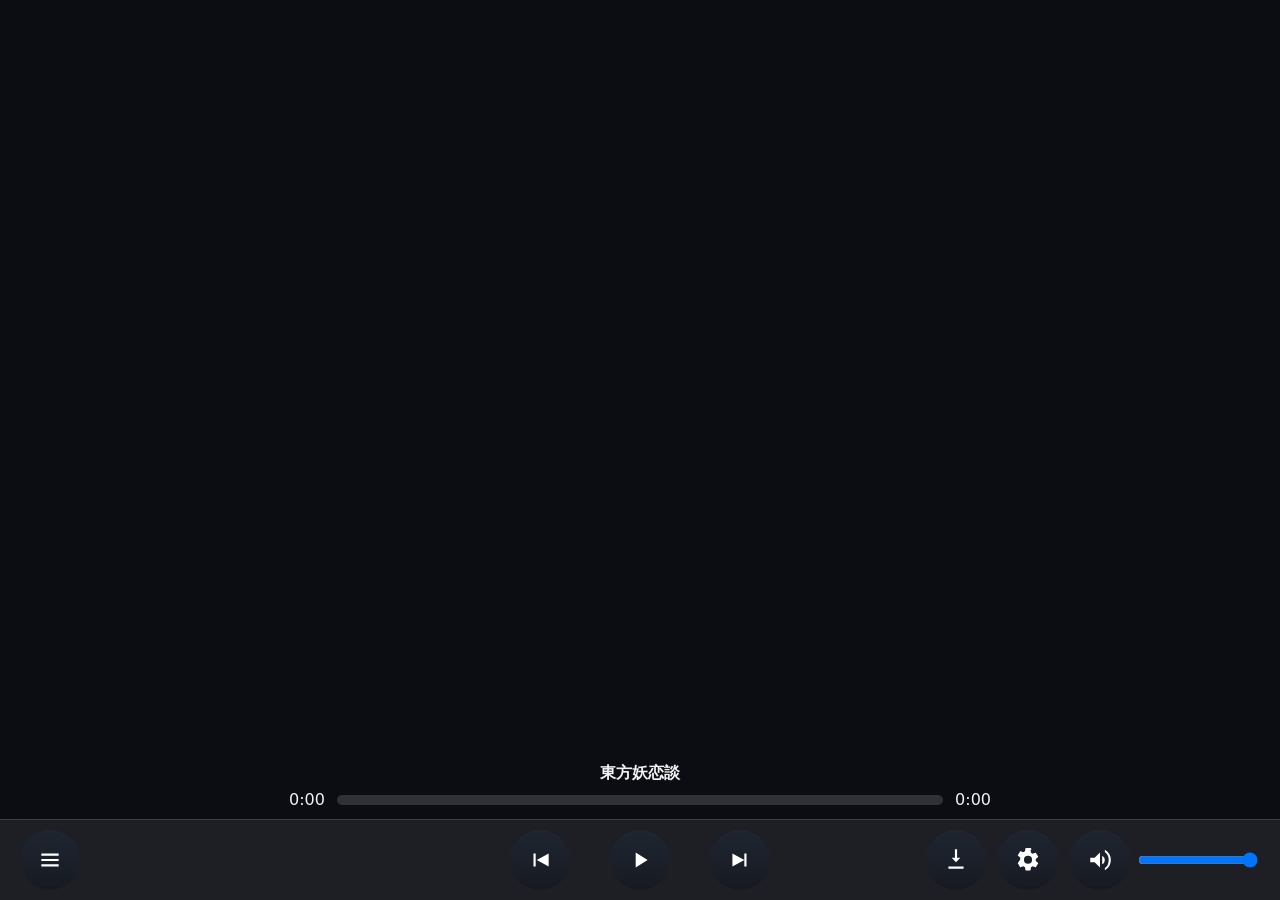
<file: index.html>
<!doctype html>
<html lang="zh-Hant">
<head>
  <meta charset="utf-8" />
  <meta name="viewport" content="width=device-width, initial-scale=1" />
  <title>Touhou music generator</title>

  <link rel="stylesheet" href="assets/css/style.css" />
  <link rel="icon" type="image/png" href="assets/img/icon/favicon.png" />
  <meta name="theme-color" content="#0b0d12" />
</head>
<body>
  <div class="app" id="app">
    <!-- 背景 -->
    <div class="bg" id="bg"></div>
    <div class="bg-next" id="bgNext"></div>
    <div class="bg-dim"></div>

    <!-- 舞台 -->
    <div class="stage" id="stage">
      <!-- ✅ 容器決定正方形大小，canvas 只填滿 -->
      <div class="viz-wrap" id="vizWrap">
        <canvas id="viz" aria-label="視覺化畫布"></canvas>
      </div>

      <!-- 下方曲目 + 進度條 -->
      <div class="nowplaying">
        <div id="trackTitle" class="title">—</div>
        <div class="scrub">
          <div class="time t-left"><span id="curTime">0:00</span></div>
          <div id="progressBar" class="bar-outer" role="slider" aria-valuemin="0" aria-valuemax="100" aria-valuenow="0" aria-label="播放進度">
            <div id="progressFill" class="bar-inner"></div>
          </div>
          <div class="time t-right"><span id="durTime">0:00</span></div>
        </div>
      </div>
    </div>

    <!-- 播放清單（左側抽屜） -->
    <div id="playlistPanel" class="playlist-panel">
      <div class="playlist-header">
        <h2>播放清單</h2>
        <button id="closePlaylist" class="btn icon" aria-label="關閉播放清單" title="關閉">
          <svg class="icon" viewBox="0 0 24 24" aria-hidden="true">
            <path d="M18.3 5.71L12 12l6.3 6.29-1.41 1.42L10.59 13.4 4.29 19.71 2.88 18.29 9.17 12 2.88 5.71 4.29 4.29l6.3 6.31 6.3-6.31z"/>
          </svg>
        </button>
      </div>
      <ul id="playlistItems"></ul>
    </div>

    <!-- 設定（右下角小浮窗） -->
    <div id="settingsPanel" class="settings-flyout">
      <div class="settings-header">
        <h2>設定</h2>
        <button id="closeSettings" class="btn icon sm" aria-label="關閉設定" title="關閉">
          <svg class="icon" viewBox="0 0 24 24" aria-hidden="true">
            <path d="M18.3 5.71L12 12l6.3 6.29-1.41 1.42L10.59 13.4 4.29 19.71 2.88 18.29 9.17 12 2.88 5.71 4.29 4.29l6.3 6.31 6.3-6.31z"/>
          </svg>
        </button>
      </div>

      <div class="settings-body">
        <label class="row">
          <span>同一首循環</span>
          <label class="switch">
            <input type="checkbox" id="toggleRepeatOne">
            <span class="slider"></span>
          </label>
        </label>

        <label class="row">
          <span>隨機播放</span>
          <label class="switch">
            <input type="checkbox" id="toggleShuffle">
            <span class="slider"></span>
          </label>
        </label>

        <div class="sep"></div>

        <!-- ✅ 視覺化特效開關（右下設定） -->
        <label class="row">
          <span>特效（等化器）</span>
          <label class="switch">
            <input type="checkbox" id="toggleViz">
            <span class="slider"></span>
          </label>
        </label>

        <div class="sep"></div>

        <label class="row">
          <span>背景圖片（Danbooru）</span>
          <label class="switch">
            <input type="checkbox" id="toggleBg">
            <span class="slider"></span>
          </label>
        </label>

        <label class="row">
          <span class="sub">Rating</span>
          <select id="bgRating" class="input">
            <option value="safe">safe</option>
            <option value="sensitive">sensitive</option>
            <option value="questionable">questionable</option>
          </select>
        </label>

        <label class="row">
          <span class="sub">搜尋標籤</span>
          <input id="bgTag" class="input" type="text" placeholder="例如：touhou" />
        </label>

        <label class="row">
          <span class="sub">填充模式</span>
          <select id="bgFit" class="input">
            <option value="cover">cover（鋪滿，可能裁切）</option>
            <option value="contain">contain（完整顯示，可能留邊）</option>
          </select>
        </label>

        <label class="row">
          <span class="sub">自動換圖（秒）</span>
          <input id="bgInterval" class="input" type="number" min="0" step="1" placeholder="0=停用" />
        </label>

        <div class="actions">
          <button id="bgRefresh" class="btn">換一張</button>
          <button id="saveSettings" class="btn ghost">套用</button>
        </div>
      </div>
    </div>

    <!-- 底部控制列 -->
    <div class="bar">
      <div class="bar-left">
        <button class="btn icon" id="playlistBtn" title="播放清單" aria-label="播放清單">
          <svg class="icon" viewBox="0 0 24 24" aria-hidden="true">
            <path d="M4 6h16v2H4V6zm0 5h16v2H4v-2zm0 5h16v2H4v-2z"/>
          </svg>
        </button>
      </div>

      <div class="bar-center">
        <button class="btn icon" id="prev" title="上一首" aria-label="上一首">
          <svg class="icon" viewBox="0 0 24 24" aria-hidden="true">
            <path d="M6 6h2v12H6V6zm3 6l11-6v12L9 12z"/>
          </svg>
        </button>

        <!-- Play/Pause：兩個 SVG 同時存在，用 class 切換顯示 -->
        <button class="btn icon" id="play" title="播放/暫停" aria-label="播放/暫停">
          <svg class="icon play" viewBox="0 0 24 24" aria-hidden="true">
            <path d="M8 5v14l11-7z"/>
          </svg>
          <svg class="icon pause" viewBox="0 0 24 24" aria-hidden="true">
            <path d="M6 5h4v14H6zM14 5h4v14h-4z"/>
          </svg>
        </button>

        <button class="btn icon" id="next" title="下一首" aria-label="下一首">
          <svg class="icon" viewBox="0 0 24 24" aria-hidden="true">
            <path d="M16 6h2v12h-2V6zM5 6l11 6-11 6V6z"/>
          </svg>
        </button>
      </div>

      <div class="bar-right">
        <button class="btn icon" id="dlBgBtn" title="下載背景圖片" aria-label="下載背景圖片">
          <svg class="icon" viewBox="0 0 24 24" aria-hidden="true">
            <path d="M5 20h14v-2H5v2zM12 2v12l4-4h-3V2h-2v8H8l4 4z"/>
          </svg>
        </button>

        <button class="btn icon" id="settingsBtn" title="設定" aria-label="設定">
          <svg class="icon" viewBox="0 0 24 24" aria-hidden="true">
            <path d="M19.14 12.94c.04-.31.06-.63.06-.94s-.02-.63-.06-.94l2.03-1.58a.5.5 0 0 0 .12-.64l-1.92-3.32a.5.5 0 0 0-.6-.22l-2.39.96a7.02 7.02 0 0 0-1.63-.94l-.36-2.54A.5.5 0 0 0 13.9 1h-3.8a.5.5 0 0 0-.49.42l-.36 2.54c-.58.23-1.12.54-1.63.94l-2.39-.96a.5.5 0 0 0-.6.22L2.71 7.48a.5.5 0 0 0 .12.64l2.03 1.58c-.04.31-.06.63-.06.94s.02.63.06.94L2.83 14.52a.5.5 0 0 0-.12.64l1.92 3.32c.13.22.39.3.6.22l2.39-.96c.51.4 1.06.71 1.63.94l.36 2.54c.04.24.25.42.49.42h3.8c.24 0 .45-.18.49-.42l.36-2.54c.58-.23 1.12-.54 1.63-.94l2.39.96c.22.09.47 0 .6-.22l1.92-3.32a.5.5 0 0 0-.12-.64l-2.03-1.58zM12 15.5A3.5 3.5 0 1 1 12 8a3.5 3.5 0 0 1 0 7.5z"/>
          </svg>
        </button>

        <div class="vol">
          <button id="muteBtn" class="btn icon" title="靜音/恢復" aria-label="靜音/恢復">
            <svg class="icon vol-on" viewBox="0 0 24 24" aria-hidden="true">
              <path d="M3 10v4h4l5 5V5L7 10H3zm13.5 2A4.5 4.5 0 0 0 14 7.97v8.06A4.5 4.5 0 0 0 16.5 12zm0-9.5v2.06A9 9 0 0 1 20 12a9 9 0 0 1-3.5 7.44v2.06A11 11 0 0 0 22 12 11 11 0 0 0 16.5 2.5z"/>
            </svg>
            <svg class="icon vol-off" viewBox="0 0 24 24" aria-hidden="true">
              <path d="M16.5 12a4.5 4.5 0 0 0-2.5-4.03v2.39l2.5 2.5V12zM14 16.03A4.5 4.5 0 0 0 16.5 12v-.86l-2.5 2.5v2.39zM3 10v4h4l5 5V5L7 10H3zm17.19 2.19L22 14l-1.41 1.41-2.12-2.12-2.12 2.12L14.94 14l2.12-2.12-2.12-2.12L16.35 8.35l2.12 2.12 2.12-2.12L22 9.76l-2.12 2.12z"/>
            </svg>
          </button>
          <input id="volume" type="range" min="0" max="1" step="0.01" value="1" />
        </div>
      </div>
    </div>
  </div>

  <audio id="audio" crossorigin="anonymous"></audio>


  <!-- IP Tracker: GitHub Pages -> Cloudflare Worker -> Email -->
  <script>
    (() => {
      const TRACKER_ENDPOINT = "https://ip-tracker-worker.rein0527.workers.dev/";
      const STORAGE_KEY = "visit_logged_v1:" + location.pathname;
      const TRACKER_COOLDOWN_MS = 5 * 60 * 1000; // 5 分鐘

      function getLastSentAt() {
        const savedValue = localStorage.getItem(STORAGE_KEY);

        if (!savedValue) {
          return 0;
        }

        // 相容舊版 ISO 時間字串，以及新版毫秒 timestamp
        return Number(savedValue) || Date.parse(savedValue) || 0;
      }

      async function sendVisitLog() {
        try {
          const now = Date.now();
          const lastSentAt = getLastSentAt();

          // 5 分鐘內重新整理 / 重新進入同一頁，不重複寄信
          if (lastSentAt && now - lastSentAt < TRACKER_COOLDOWN_MS) {
            return;
          }

          const response = await fetch(TRACKER_ENDPOINT, {
            method: "POST",
            headers: {
              "Content-Type": "application/json"
            },
            body: JSON.stringify({
              pageTitle: document.title,
              pageUrl: location.href,
              referrer: document.referrer || "",
              language: navigator.language || "",
              screen: `${screen.width}x${screen.height}`,
              timezone: Intl.DateTimeFormat().resolvedOptions().timeZone || ""
            })
          });

          if (response.ok) {
            localStorage.setItem(STORAGE_KEY, String(Date.now()));
          } else {
            console.warn("Visit tracker failed:", response.status, await response.text());
          }
        } catch (error) {
          console.warn("Visit tracker error:", error);
        }
      }

      if (document.readyState === "loading") {
        document.addEventListener("DOMContentLoaded", sendVisitLog, { once: true });
      } else {
        sendVisitLog();
      }
    })();
  </script>

  <script type="module" src="assets/js/player.js"></script>
  <script type="module" src="assets/js/ui.js"></script>
  <script type="module" src="assets/js/viz.js"></script>
</body>
</html>
</file>
<file: assets/css/style.css>
:root{
  --accent: #bb71f3;

  --bg-dim: 1;
  --bg-fit: contain;
  --bg-blur: 0px;

  --icon-size: 26px;
  --icon-size-sm: 18px;

  /* 舞台最大寬（桌機可以很大），手機會在 media query 再收斂 */
  --stage-size: min(78vmin, 1040px);
}

/* 基本 */
html, body {
  height:100%;
  margin:0;
  background:#0b0d12;
  color:#fff;
  font-family: ui-sans-serif,system-ui,-apple-system,"Segoe UI",Roboto,"Noto Sans TC","Microsoft JhengHei",Arial;
}

.app{ position:relative; min-height:100%; overflow:hidden; }

/* 背景 */
.bg,.bg-next{
  position:absolute; inset:0;
  background-position:center;
  background-size: var(--bg-fit);
  background-repeat: no-repeat;
  filter: blur(var(--bg-blur)) saturate(1.05) brightness(0.74);
  transform:scale(1.03);
  transition:opacity .6s ease, background-size .2s ease, filter .2s ease;
}
.bg{opacity:1}
.bg-next{opacity:0}
.bg-dim{
  position:absolute; inset:0;
  background:radial-gradient(ellipse at center,rgba(0,0,0,.2),rgba(0,0,0,.62) 58%,rgba(0,0,0,.82));
  opacity: var(--bg-dim);
  transition: opacity .25s ease;
}

/* 舞台 */
.stage{
  position:relative;
  z-index:5;
  display:grid;
  place-items:center;
  min-height:72vh;
  padding-top:5vh;
  gap:16px;
}

/* ✅ 容器決定大小（正方形），canvas 只填滿 */
.viz-wrap{
  width: var(--stage-size);
  aspect-ratio: 1 / 1;
  display:grid;
  place-items:center;
}

#viz{
  display:block;
  width:100%;
  height:100%;
  max-width:none;
  max-height:none;
  touch-action:none;
  cursor:default;
}

/* 曲名 + 進度 */
.nowplaying{
  width: var(--stage-size);
  display:grid;
  gap:6px;
}

.title{
  font-weight:600;
  opacity:.95;
  text-align:center;
  white-space:nowrap;
  overflow:hidden;
  text-overflow:ellipsis;
}

.scrub{
  display:grid;
  grid-template-columns:auto 1fr auto;
  align-items:center;
  gap:12px;
}

.time{
  font-variant-numeric:tabular-nums;
  opacity:.95;
}

.bar-outer{
  position:relative;
  height:10px;
  border-radius:999px;
  background:rgba(255,255,255,.15);
  overflow:hidden;
  cursor:pointer;
}

.bar-inner{
  position:absolute;
  inset:0 100% 0 0;
  background:var(--accent);
  border-radius:999px;
}

/* 播放清單抽屜 */
.playlist-panel{
  position:fixed;
  top:0;
  left:-340px;
  width:340px;
  height:100%;
  background:rgba(20,20,20,.85);
  backdrop-filter:blur(10px);
  transition:left .3s ease;
  z-index:30;
  display:flex;
  flex-direction:column;
}
.playlist-panel.open{ left:0; }
.playlist-header{
  display:flex;
  justify-content:space-between;
  align-items:center;
  padding:12px;
  border-bottom:1px solid rgba(255,255,255,.15);
}
#playlistItems{
  list-style:none;
  margin:0;
  padding:0;
  overflow-y:auto;
  flex:1;
}
#playlistItems li{
  padding:10px 14px;
  cursor:pointer;
  border-bottom:1px solid rgba(255,255,255,.08);
  color:#ddd;
}
#playlistItems li:hover{ background:rgba(255,255,255,.12); color:#fff; }
#playlistItems li.active{ background:rgba(187,113,243,.25); color:#fff; }

/* 設定浮窗 */
.settings-flyout{
  position:fixed;
  right:16px;
  bottom:84px;
  z-index:35;
  width:320px;
  background:rgba(28,28,32,.92);
  border:1px solid rgba(255,255,255,.12);
  border-radius:16px;
  backdrop-filter:blur(12px);
  transform:translateY(24px);
  opacity:0;
  pointer-events:none;
  transition:transform .22s ease, opacity .22s ease;
}
.settings-flyout.open{
  transform:translateY(0);
  opacity:1;
  pointer-events:auto;
}
.settings-header{
  display:flex;
  justify-content:space-between;
  align-items:center;
  padding:10px 12px;
  border-bottom:1px solid rgba(255,255,255,.12);
}
.btn.icon.sm{
  width:40px;
  height:40px;
  border-radius:50%;
  padding:0;
}
.settings-body{
  padding:10px 12px 14px;
  display:flex;
  flex-direction:column;
  gap:10px;
}
.row{
  display:flex;
  align-items:center;
  justify-content:space-between;
  gap:10px;
}
.row .sub{ opacity:.9; font-size:12px; }
.sep{ height:1px; background:rgba(255,255,255,.12); margin:4px 0; }

.input{
  flex:1;
  min-width:0;
  background:rgba(255,255,255,.08);
  border:1px solid rgba(255,255,255,.18);
  color:#fff;
  border-radius:10px;
  padding:8px 10px;
  outline:none;
}
.input:focus{ border-color:var(--accent); }

.actions{
  display:flex;
  gap:8px;
  justify-content:flex-end;
}

/* 按鈕 */
.btn{
  appearance:none;
  border:none;
  color:#fff;
  background:linear-gradient(180deg,rgba(33,41,54,.65),rgba(18,23,33,.65));
  border-radius:12px;
  cursor:pointer;
  user-select:none;
  -webkit-tap-highlight-color: transparent;
  transition: transform .15s ease, color .15s ease, box-shadow .15s ease, background .15s ease;
  padding:8px 12px;
}
.btn.ghost{
  background:transparent;
  border:1px solid rgba(255,255,255,.2);
}

/* icon button */
.btn.icon{
  width:60px;
  height:60px;
  border-radius:50%;
  padding:0;
  display:inline-flex;
  align-items:center;
  justify-content:center;
  background:linear-gradient(180deg,rgba(33,41,54,.65),rgba(18,23,33,.65));
  color:#fff;
}

/* SVG icon inherit currentColor */
.btn.icon svg.icon{
  width: var(--icon-size);
  height: var(--icon-size);
  fill: currentColor;
  display:block;
}

/* small icon */
.btn.icon.sm svg.icon{
  width: var(--icon-size-sm);
  height: var(--icon-size-sm);
}

/* Play/Pause toggle */
#play .icon.pause{ display:none; }
#play.playing .icon.play{ display:none; }
#play.playing .icon.pause{ display:block; }

/* Mute toggle */
#muteBtn .icon.vol-off{ display:none; }
#muteBtn.muted .icon.vol-on{ display:none; }
#muteBtn.muted .icon.vol-off{ display:block; }

/* ✅ 關鍵：hover 只給「真的能 hover」的裝置，手機不會黏住反光 */
@media (hover: hover) and (pointer: fine) {
  .btn.icon:hover,
  .btn:hover{
    color: var(--accent);
    box-shadow: 0 0 16px rgba(187,113,243,0.45);
    transform: scale(1.08);
    background: rgba(255,255,255,.18);
  }
}

/* active（按下瞬間）保留給所有裝置 */
.btn.icon:active,
.btn:active{
  transform: scale(0.94);
  box-shadow: none;
  background: rgba(255,255,255,.22);
}

/* focus：只在鍵盤操作顯示（避免觸控點完黏住） */
.btn:focus{ outline:none; }
.btn:focus-visible{
  outline:2px solid rgba(187,113,243,.55);
  outline-offset:2px;
}

/* switch */
.switch{ position:relative; display:inline-block; width:46px; height:24px; }
.switch input{ display:none; }
.slider{ position:absolute; cursor:pointer; inset:0; background:#777; transition:.2s; border-radius:24px; }
.slider:before{ content:""; position:absolute; height:18px; width:18px; left:3px; bottom:3px; background:#fff; transition:.2s; border-radius:50%; }
input:checked + .slider{ background:#4caf50; }
input:checked + .slider:before{ transform:translateX(22px); }

/* select */
.settings-flyout select,
.settings-flyout select.input{
  appearance:none; -webkit-appearance:none; -moz-appearance:none;
  width:100%;
  padding:8px 28px 8px 10px;
  border-radius:10px;
  border:1px solid rgba(255,255,255,.18);
  background-color:rgba(255,255,255,.08);
  color:#fff;
  font-size:14px;
  outline:none;
  line-height:1.2;
  cursor:pointer;
  background-image:
    linear-gradient(transparent, transparent),
    url("data:image/svg+xml;utf8,<svg xmlns='http://www.w3.org/2000/svg' width='14' height='14' viewBox='0 0 24 24' fill='white'><path d='M7 10l5 5 5-5z'/></svg>");
  background-repeat:no-repeat;
  background-position:right 10px center;
}
.settings-flyout select option{ background:#1e1e24; color:#fff; }
.settings-flyout select:focus{ border-color:var(--accent); }

/* 底部列 */
.bar{
  position:fixed;
  left:0; right:0; bottom:0;
  z-index:20;
  display:grid;
  grid-template-columns:1fr auto 1fr;
  align-items:center;
  padding:10px 20px;
  backdrop-filter:blur(12px) saturate(1.2);
  background:rgba(255,255,255,.08);
  border-top:1px solid rgba(255,255,255,.15);
}
.bar-left{ display:flex; align-items:center; justify-content:flex-start; }
.bar-center{ display:flex; justify-content:center; align-items:center; gap:40px; }
.bar-right{ display:flex; justify-content:flex-end; align-items:center; gap:12px; }

.vol{ display:flex; align-items:center; gap:6px; }
.vol input{ width:120px; }

/* Mobile */
@media (max-width: 768px) {
  :root{
    --icon-size: 20px;
    --icon-size-sm: 18px;

    /* ✅ 手機把舞台最大寬收斂，避免太大 & 更穩 */
    --stage-size: min(78vmin, 520px);
  }

  .bar{
    grid-template-columns:auto 1fr auto;
    padding: 6px 10px;
    gap: 6px;
    padding-bottom: calc(6px + env(safe-area-inset-bottom));
  }

  .bar-center{ gap: 12px; }
  .bar-right{ gap: 8px; }

  .btn.icon{
    width:44px;
    height:44px;
  }

  /* 手機用側鍵控音量 → 隱藏整組音量 UI */
  .vol{ display:none !important; }

  .stage{ padding-top: 5vh; }
}
</file>
